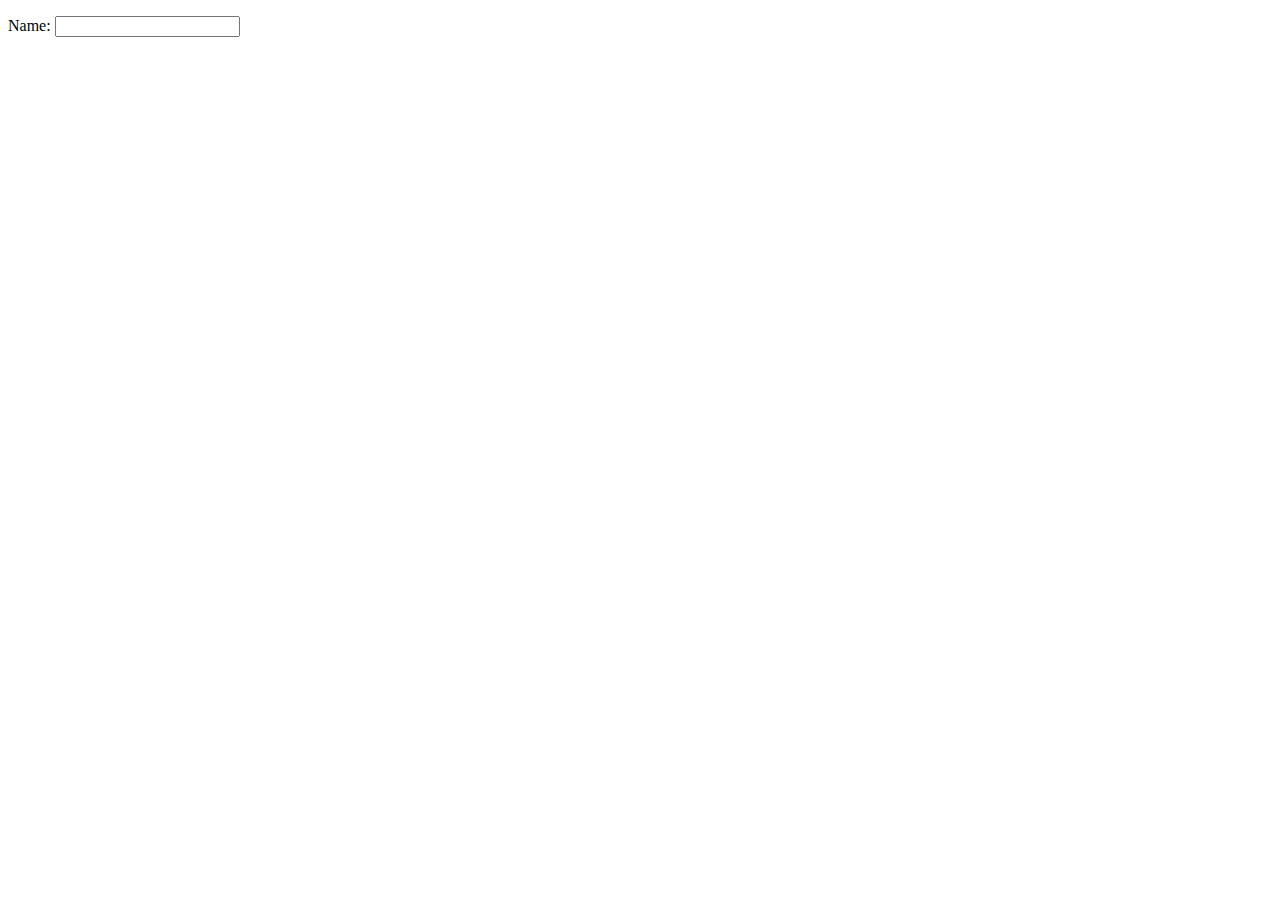
<file: section-1/index.html>
<!DOCTYPE html>
<html lang="en" ng-app="">
<head>
    <meta charset="UTF-8">
    <title>Angular JS Jumpstart</title>
</head>
<body>
<p>Name: <input type="text" ng-model="name"></p>
<h1>{{name}}</h1>
<script src="../angular.js"></script>
</body>
</html>
</file>
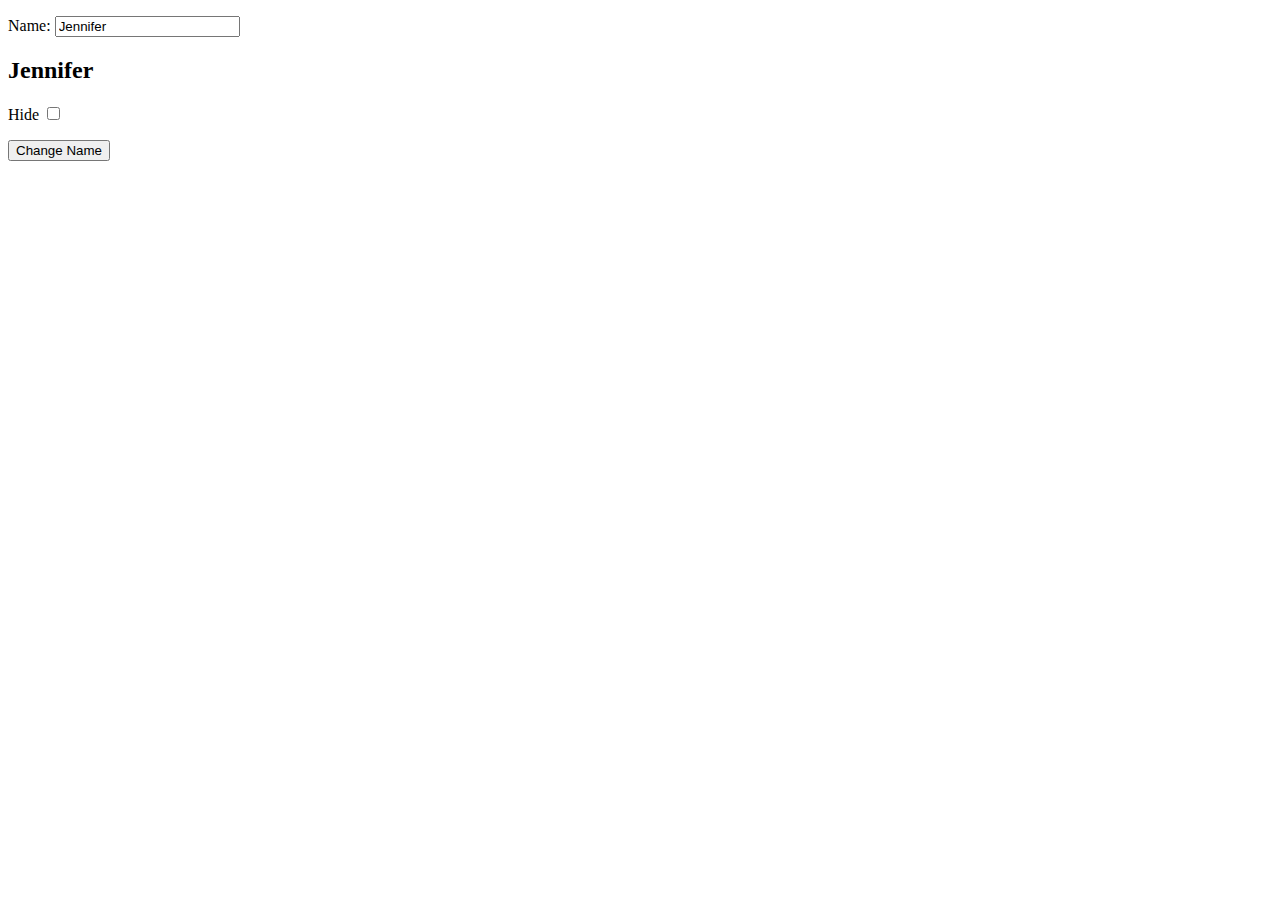
<file: section-2/18.html>
<!DOCTYPE html>
<html lang="en" ng-app>
<head>
    <meta charset="UTF-8">
    <title>Angular Directives</title>
</head>
<body ng-init="name='Jennifer'">
<div ng-hide="isHidden">
    <p>Name: <input type="text" ng-model="name"></p>
    <h2 ng-bind="name"></h2>
</div>
<p>Hide <input type="checkbox" ng-model="isHidden"></p>
<button ng-click="name='Michelle'">Change Name</button>
<script src="../angular.js"></script>
</body>
</html>
</file>
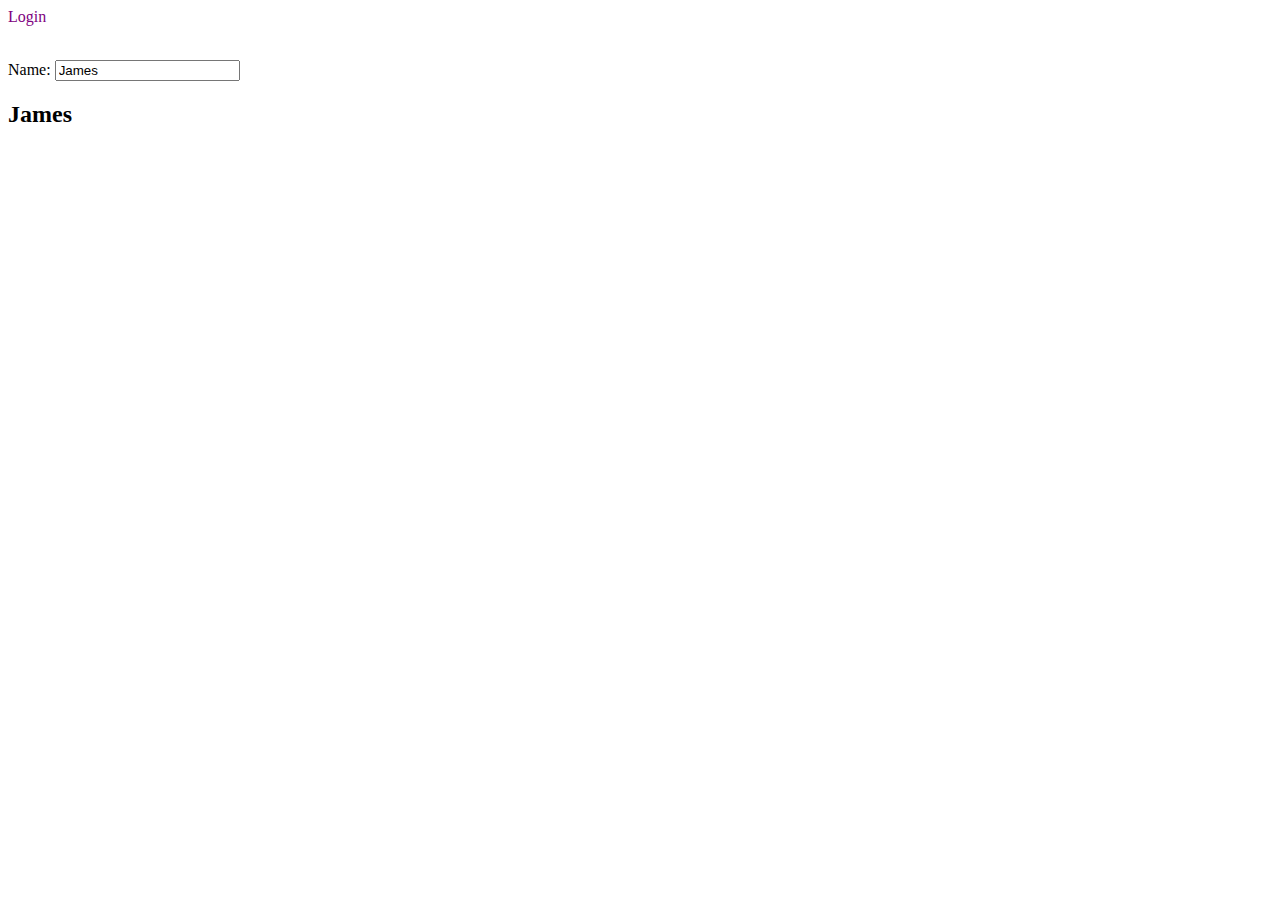
<file: section-2/19.html>
<!DOCTYPE html>
<html lang="en" ng-app>
<head>
    <meta charset="UTF-8">
    <title>More on Directives</title>
    <link href="19.css" rel="stylesheet">
</head>
<body ng-init="data = {name: 'James', isVisible: true, loggedIn: false, status: 'purple'}">
<div ng-cloak>
    <div ng-switch on="data.loggedIn">
        <div ng-switch-when="true">Welcome {{ data.name}} </div>
        <div ng-switch-default ng-class="data.status">Login</div>
    </div>
    <br>
    <div ng-show="data.isVisible">
        <p>Name: <input type="text" ng-model="data.name"></p>
        <h2 ng-bind="data.name"></h2>
    </div>
</div>
<script src="../angular.js"></script>
</body>
</html>
</file>
<file: section-2/19.css>
.red {
    color:red;
}

.purple {
    color:purple;
}

[ng\:cloak],[ng-cloak],[data-ng-cloak],[x-ng-cloak],.ng-cloak,.x-ng-cloak,.ng-hide:not(.ng-hide-animate){
    display:none !important;
}
</file>
